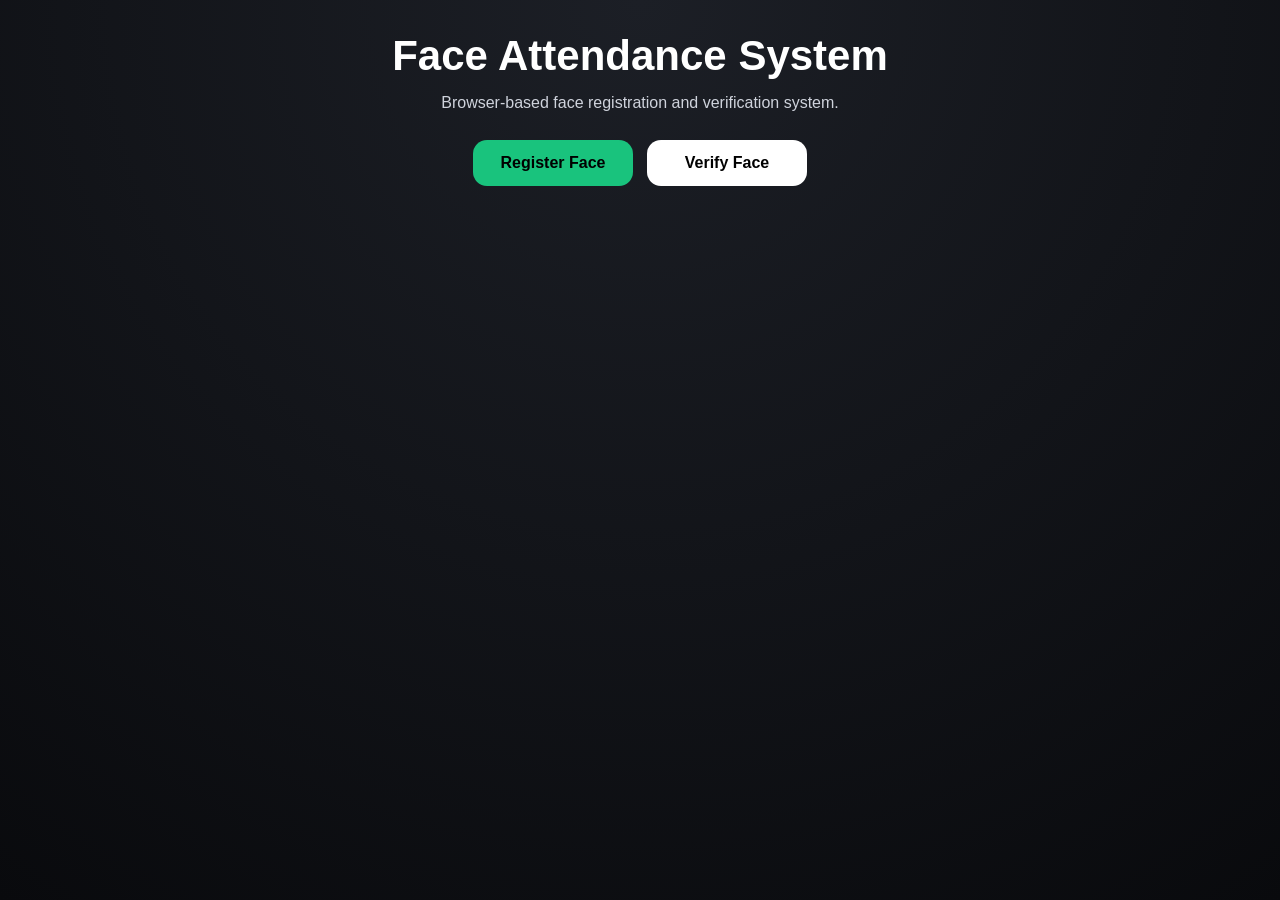
<file: frontend/index.html>
<!DOCTYPE html>
<html lang="en">

<head>
    <meta charset="UTF-8" />
    <meta name="viewport" content="width=device-width, initial-scale=1.0" />

    <title>Face Attendance System</title>

    <link rel="stylesheet" href="./css/styles.css" />
</head>

<body>
    <main class="container">
        <h1>Face Attendance System</h1>
        <p>Browser-based face registration and verification system.</p>

        <div class="button-group">
            <a href="./register.html" class="btn">Register Face</a>
            <a href="./verify.html" class="btn secondary">Verify Face</a>
        </div>
    </main>
</body>

</html>
</file>
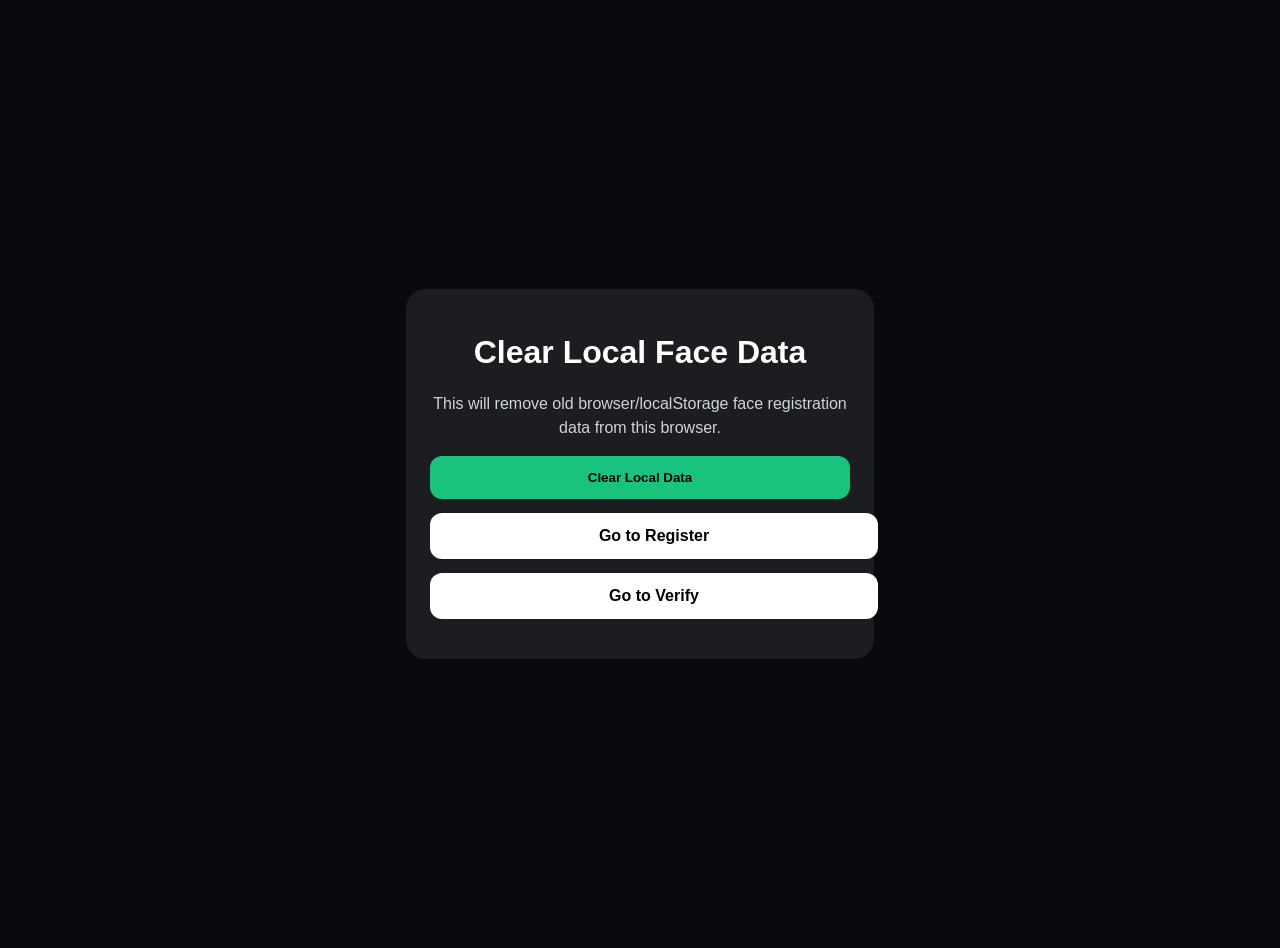
<file: frontend/clear-data.html>
<!DOCTYPE html>
<html lang="en">

<head>
    <meta charset="UTF-8" />
    <meta name="viewport" content="width=device-width, initial-scale=1.0" />
    <title>Clear Face Data</title>
    <style>
        body {
            margin: 0;
            min-height: 100vh;
            display: grid;
            place-items: center;
            background: #090a0d;
            color: white;
            font-family: Arial, sans-serif;
            text-align: center;
            padding: 24px;
        }

        .card {
            max-width: 420px;
            padding: 24px;
            border-radius: 20px;
            background: rgba(255, 255, 255, 0.08);
        }

        button,
        a {
            display: block;
            width: 100%;
            margin-top: 14px;
            padding: 14px;
            border-radius: 12px;
            border: none;
            background: #19c37d;
            color: #000;
            font-weight: 800;
            text-decoration: none;
            cursor: pointer;
        }

        a {
            background: white;
        }

        p {
            color: #cfd3dc;
            line-height: 1.5;
        }
    </style>
</head>

<body>
    <div class="card">
        <h1>Clear Local Face Data</h1>
        <p>This will remove old browser/localStorage face registration data from this browser.</p>

        <button onclick="clearData()">Clear Local Data</button>

        <a href="./register.html?v=18">Go to Register</a>
        <a href="./verify.html?v=18">Go to Verify</a>

        <p id="status"></p>
    </div>

    <script>
        function clearData() {
            localStorage.removeItem("face_attendance_registered_users");

            document.getElementById("status").textContent =
                "Old local face data cleared successfully.";
        }
    </script>
</body>

</html>
</file>
<file: frontend/css/styles.css>
* {
    box-sizing: border-box;
}

html {
    font-size: 16px;
}

body {
    margin: 0;
    font-family: Arial, sans-serif;
    background: radial-gradient(circle at top, #1c1f26, #090a0d);
    color: #ffffff;
    min-height: 100vh;
}

.app-shell,
.container {
    width: min(94%, 720px);
    margin: 0 auto;
    padding: 32px 0;
}

.card {
    background: rgba(255, 255, 255, 0.055);
    border: 1px solid rgba(255, 255, 255, 0.12);
    border-radius: 24px;
    padding: 24px;
    box-shadow: 0 24px 80px rgba(0, 0, 0, 0.35);
    backdrop-filter: blur(12px);
}

.page-header,
.container {
    text-align: center;
}

h1 {
    font-size: clamp(28px, 5vw, 42px);
    margin: 0 0 10px;
}

h2 {
    font-size: clamp(20px, 4vw, 26px);
    margin: 0 0 8px;
}

p {
    color: #cfd3dc;
    line-height: 1.6;
    margin: 0;
}

.form-group {
    margin: 24px 0 18px;
    text-align: left;
}

.form-group label {
    display: block;
    margin-bottom: 8px;
    color: #e6e6e6;
    font-weight: 700;
}

.form-group input {
    width: 100%;
    padding: 15px 16px;
    border-radius: 14px;
    border: 1px solid rgba(255, 255, 255, 0.18);
    background: rgba(0, 0, 0, 0.35);
    color: #ffffff;
    font-size: 16px;
    outline: none;
}

.form-group input:focus {
    border-color: #19c37d;
}

.camera-area {
    position: relative;
    width: 100%;
    aspect-ratio: 4 / 3;
    background: #000000;
    border-radius: 22px;
    overflow: hidden;
    margin: 20px 0;
    border: 1px solid rgba(255, 255, 255, 0.14);
}

video {
    width: 100%;
    height: 100%;
    object-fit: cover;
    transform: scaleX(-1);
}

.face-guide {
    position: absolute;
    inset: 0;
    display: grid;
    place-items: center;
    pointer-events: none;
}

.face-frame {
    position: relative;
    width: min(54%, 260px);
    aspect-ratio: 3 / 4;
}

.face-progress-svg {
    width: 100%;
    height: 100%;
    overflow: visible;
}

.face-progress-track,
.face-progress-ring {
    fill: none;
    stroke-width: 8;
    vector-effect: non-scaling-stroke;
}

.face-progress-track {
    stroke: rgba(255, 255, 255, 0.45);
}

.face-progress-ring {
    stroke: #19c37d;
    stroke-linecap: butt;
    stroke-linejoin: round;
    opacity: 0;
    filter: drop-shadow(0 0 10px rgba(25, 195, 125, 0.75));
}

.face-center-dot {
    position: absolute;
    left: 50%;
    top: 50%;
    width: 9px;
    height: 9px;
    transform: translate(-50%, -50%);
    border-radius: 50%;
    background: #19c37d;
    box-shadow: 0 0 18px rgba(25, 195, 125, 0.9);
}

.camera-status {
    position: absolute;
    left: 14px;
    right: 14px;
    bottom: 14px;
    padding: 10px 12px;
    border-radius: 999px;
    background: rgba(0, 0, 0, 0.58);
    color: #ffffff;
    font-size: 14px;
    text-align: center;
}

.instruction-box {
    text-align: center;
    padding: 18px;
    border-radius: 18px;
    background: rgba(0, 0, 0, 0.25);
    margin: 18px 0;
}

.pose-badge {
    display: inline-block;
    margin-bottom: 10px;
    padding: 6px 14px;
    border-radius: 999px;
    background: rgba(25, 195, 125, 0.14);
    color: #19c37d;
    border: 1px solid rgba(25, 195, 125, 0.35);
    font-size: 13px;
    font-weight: 800;
    letter-spacing: 0.5px;
}

.pose-debug {
    margin-top: 10px;
    font-size: 13px;
    color: #9da4b3;
}

.button-group,
.button-row {
    display: flex;
    gap: 14px;
    justify-content: center;
    flex-wrap: wrap;
    margin-top: 24px;
}

.btn {
    display: inline-block;
    border: none;
    background: #19c37d;
    color: #000000;
    font-weight: 800;
    padding: 14px 22px;
    border-radius: 14px;
    text-decoration: none;
    cursor: pointer;
    font-size: 16px;
    min-width: 160px;
}

.btn.secondary {
    background: #ffffff;
    color: #000000;
}

.btn:disabled {
    opacity: 0.45;
    cursor: not-allowed;
}

.capture-preview-grid {
    display: grid;
    grid-template-columns: repeat(3, 1fr);
    gap: 14px;
    margin-top: 24px;
}

.capture-preview-grid.five-grid {
    grid-template-columns: repeat(5, 1fr);
}

.single-preview {
    width: min(100%, 260px);
    margin: 24px auto 0;
}

.preview-card {
    background: rgba(0, 0, 0, 0.28);
    border-radius: 18px;
    padding: 12px;
    min-height: 150px;
}

.preview-card p {
    font-size: 14px;
    font-weight: 700;
    color: #ffffff;
    margin-bottom: 10px;
}

.preview-card img {
    display: block;
    width: 100%;
    aspect-ratio: 4 / 3;
    object-fit: cover;
    border-radius: 12px;
    background: rgba(255, 255, 255, 0.08);
    transform: scaleX(-1);
}

.capture-state {
    display: block;
    margin-top: 10px;
    color: #cfd3dc;
    font-size: 13px;
}

.capture-state.done {
    color: #19c37d;
    font-weight: 700;
}

.back-link {
    display: block;
    text-align: center;
    margin-top: 24px;
    color: #19c37d;
    text-decoration: none;
    font-weight: 700;
}

/* Tablet */
@media (max-width: 768px) {

    .app-shell,
    .container {
        width: min(94%, 620px);
        padding: 22px 0;
    }

    .card {
        padding: 20px;
        border-radius: 22px;
    }

    .face-frame {
        width: min(58%, 240px);
    }

    .capture-preview-grid,
    .capture-preview-grid.five-grid {
        grid-template-columns: repeat(2, 1fr);
        gap: 10px;
    }

    .btn {
        min-width: 145px;
    }
}

/* Mobile */
@media (max-width: 520px) {

    .app-shell,
    .container {
        width: 100%;
        padding: 0;
    }

    .card {
        min-height: 100vh;
        border-radius: 0;
        padding: 14px;
    }

    .page-header {
        margin-bottom: 10px;
    }

    .page-header h1 {
        font-size: 26px;
    }

    .page-header p {
        font-size: 14px;
    }

    .form-group {
        margin: 14px 0;
    }

    .camera-area {
        position: sticky;
        top: 8px;
        z-index: 50;
        margin: 12px 0 16px;
        aspect-ratio: 3 / 4;
        border-radius: 22px;
        box-shadow: 0 18px 50px rgba(0, 0, 0, 0.65);
    }

    body.capture-completed .camera-area {
        position: relative;
        top: auto;
        z-index: 1;
        box-shadow: none;
    }

    .face-frame {
        width: 72%;
    }

    .face-progress-track,
    .face-progress-ring {
        stroke-width: 7;
    }

    .camera-status {
        font-size: 12px;
        left: 10px;
        right: 10px;
        bottom: 10px;
    }

    .instruction-box {
        margin: 16px 0;
        padding: 14px;
    }

    .instruction-box h2 {
        font-size: 20px;
    }

    .instruction-box p {
        font-size: 14px;
    }

    .button-row,
    .button-group {
        flex-direction: column;
    }

    .btn {
        width: 100%;
    }

    .capture-preview-grid,
    .capture-preview-grid.five-grid {
        grid-template-columns: 1fr;
        margin-top: 18px;
    }

    .preview-card {
        min-height: auto;
    }

    .preview-card img {
        max-height: 220px;
    }
}

/* Small mobile */
@media (max-width: 380px) {
    .face-frame {
        width: 78%;
    }

    .face-progress-track,
    .face-progress-ring {
        stroke-width: 6;
    }

    .instruction-box {
        padding: 14px;
    }
}

/* Large laptop / desktop */
@media (min-width: 1024px) {
    .app-shell {
        width: min(86%, 920px);
    }

    .camera-area {
        max-width: 680px;
        margin-left: auto;
        margin-right: auto;
    }

    .face-frame {
        width: min(48%, 250px);
    }
}

.hidden {
    display: none !important;
}

.verification-result {
    margin-top: 24px;
}

.verified-card {
    display: grid;
    grid-template-columns: 180px 1fr;
    gap: 20px;
    align-items: center;
    padding: 18px;
    border-radius: 22px;
    background: rgba(25, 195, 125, 0.1);
    border: 1px solid rgba(25, 195, 125, 0.35);
}

.verified-card img {
    width: 180px;
    aspect-ratio: 1 / 1;
    object-fit: cover;
    border-radius: 22px;
    background: rgba(255, 255, 255, 0.1);
    transform: scaleX(-1);
}

.verified-info {
    text-align: left;
}

.verified-info h2 {
    margin-top: 8px;
    margin-bottom: 10px;
    color: #ffffff;
}

.verified-info p {
    margin-bottom: 6px;
}

.verified-badge {
    display: inline-block;
    padding: 7px 14px;
    border-radius: 999px;
    background: #19c37d;
    color: #000000;
    font-size: 13px;
    font-weight: 900;
}

@media (max-width: 520px) {
    .verified-card {
        grid-template-columns: 1fr;
        text-align: center;
    }

    .verified-card img {
        width: min(70vw, 240px);
        margin: 0 auto;
    }

    .verified-info {
        text-align: center;
    }

    body:has(#verificationResult:not(.hidden)) .camera-area {
        position: relative;
        top: auto;
    }
}
</file>
